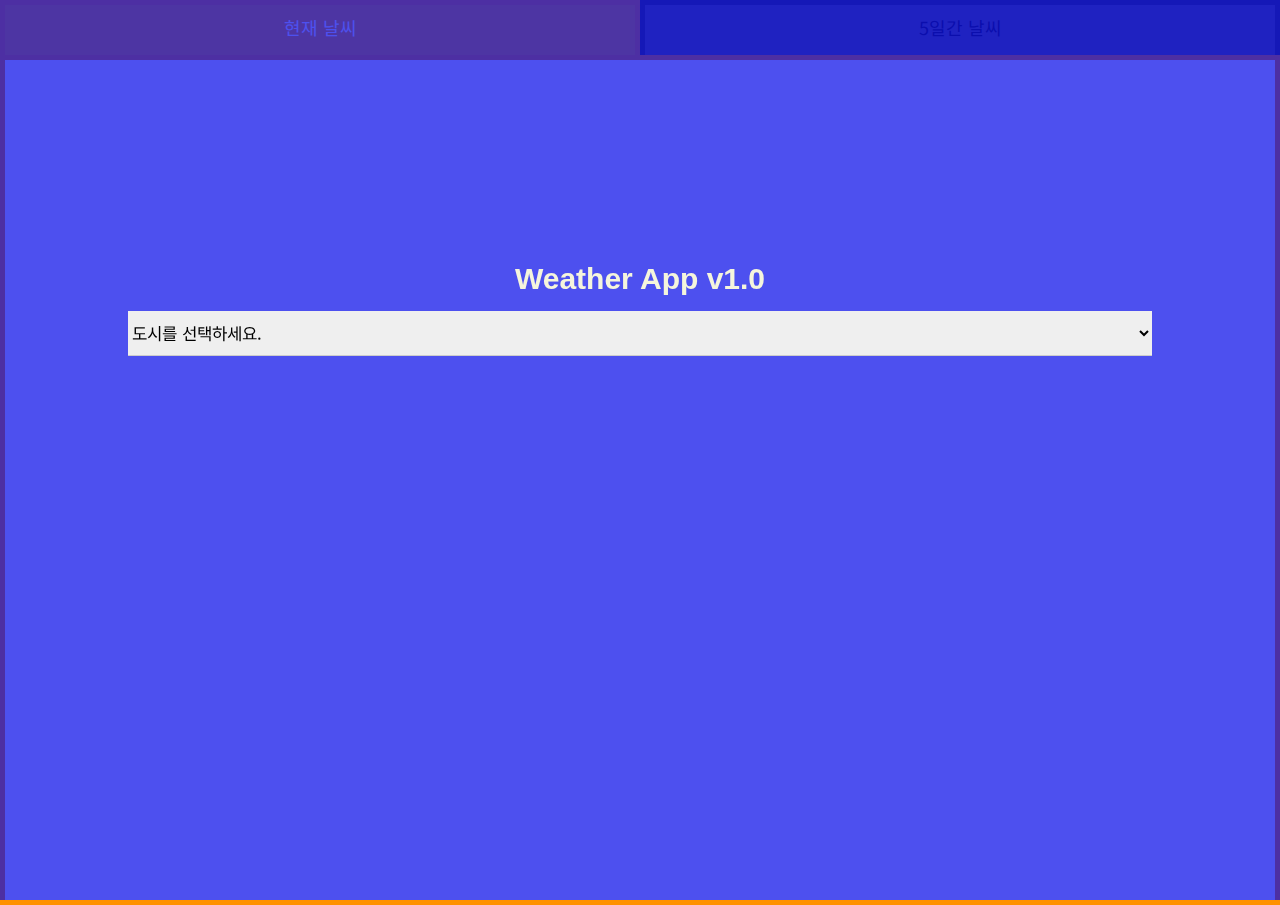
<file: public/html/main.html>
<!DOCTYPE html>
<html lang="ko">

<head>
    <meta charset="UTF-8">
    <meta name="viewport" content="width=device-width, initial-scale=1.0">
    <meta http-equiv="X-UA-Compatible" content="ie=edge">
    <title>Ajax 연습1</title>

    <link rel="stylesheet" href="https://use.fontawesome.com/releases/v5.6.3/css/all.css" integrity="sha384-UHRtZLI+pbxtHCWp1t77Bi1L4ZtiqrqD80Kn4Z8NTSRyMA2Fd33n5dQ8lWUE00s/"
        crossorigin="anonymous">

    <link rel="stylesheet" href="https://www.w3schools.com/w3css/4/w3.css">
    <link rel="stylesheet" href="../css/main.css">

    <script src="https://ajax.googleapis.com/ajax/libs/jquery/3.3.1/jquery.min.js"></script>

</head>

<body>
    <!-- div#modal>h2{Weather App v1.0}+div{도시를 선택하세요.}+select#city.w3-select -->
    <div id="modal">
        <div id="modal_cont">
            <h2>Weather App v1.0</h2>
            <div></div>
            <select name="" id="city" class="w3-select">
            </select>
        </div>
    </div>

    <!-- div.wrap>ul.navs>li.nav*2^div#daily.cont{daily}+div#weekly.cont{weekly} -->
    <div class="wrap">
        <ul class="navs clear">
            <li class="nav">현재 날씨</li>
            <li class="nav">5일간 날씨</li>
        </ul>
        <div id="daily" class="cont"></div>
        <div id="weekly" class="cont"></div>
    </div>


    <script src="../js/main.js"></script>
</body>

</html>
</file>
<file: public/css/main.css>
@import 'base.css';

#modal {
    position: fixed;
    width: 100%;
    height: 100%;
    background-color: rgba(1, 5, 232, 0.7);
    z-index: 200;
    /* display: none; */
}

#modal_cont {
    width: 80%;
    margin: 20% auto;
    color: #f1f1f1;
}

#modal_cont h2 {
    color: beige;
    font-weight: bold;
    text-align: center;
}

.wrap {
    width: 100%;
    height: 100%;
}

ul.navs {}

li.nav {
    width: 50%;
    float: left;
    padding-top: 0.75rem;
    padding-bottom: calc(0.75rem + 5px);
    text-align: center;
    font-size: 1.5rem;
    border-bottom: none;
    cursor: pointer;
    background-color: #fff;
    position: relative;
    /* border: 4px solid orange; */
}

.cont {
    border: 5px solid #ff9100;
    /* calc를 써서 단위가 다른 놈들 끼리 계산하자. Mobile에서도 최적화하기 위해. rem으로 해야함.*/
    height: calc(100% - 5px - 3.75rem);
    margin-top: -5px;
    position: relative;
    z-index: 50;
    overflow-y: auto;
}

li.nav:first-child {
    z-index: 100;
}

#city {
    font-size: 1.4rem;
}

#daily {
    font-size: 1.5rem;
}


#daily>ul {
    margin-top: 5%;
}

#daily li {
    width: 50%;
    margin: auto;
    padding: 0.5rem;
    text-align: center;
}

#daily .icon {
    /* width를 50% 줬는데 암만 커봤자 300px까지만 커져라 */
    max-width: 200px;
    width: 50%;
    /* padding: 10%; */
    margin: 2rem auto;
}

#daily .city_name {
    text-align: center;
    font-size: 1.5em;
    color: #03c;
}

#weekly {
    font-size: 1.25rem;
}

#weekly > div > ul {
    border-bottom: 2px solid #666;
    padding: 5%;
}

#weekly .icon {
    width: 20%;
    float: left;
}

#weekly .content {
    width: 70%;
    float: right;
}

/* print하지 않고, screen에서만 처리하겠다 */
/* @media screen and (max-width:1024px) {
    #daily li {
        width: 60%;
    }
}

@media screen and (max-width:768px) {
    #daily li {
        width: 70%;
    }
}

@media screen and (max-width:480px) {
    #daily li {
        width: 80%;
    }
}

@media screen and (max-width:320px) {
    #daily li {
        width: 90%;
    }
} */
</file>
